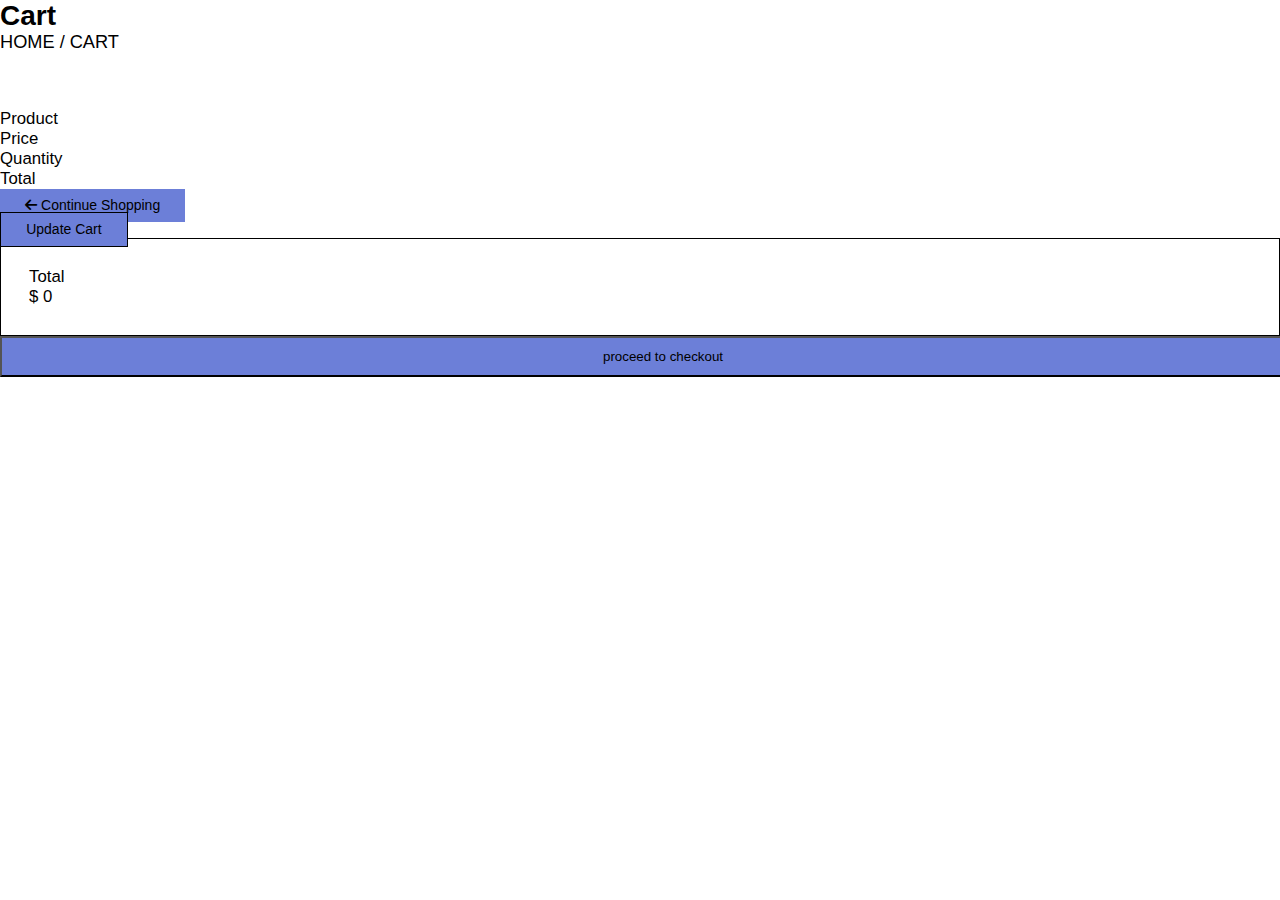
<file: cart.html>
<!DOCTYPE html>
<html lang="en">

<head>
    <meta charset="UTF-8">
    <meta name="viewport" content="width=device-width, initial-scale=1.0">
    <link rel="stylesheet" href="./style/main.css">
    <!--bootstrap-->
    <link href="https://cdn.jsdelivr.net/npm/bootstrap@5.3.5/dist/css/bootstrap.min.css" rel="stylesheet"
        integrity="sha384-SgOJa3DmI69IUzQ2PVdRZhwQ+dy64/BUtbMJw1MZ8t5HZApcHrRKUc4W0kG879m7" crossorigin="anonymous">
    <!--font awesome cdn-->
    <link rel="stylesheet" href="https://cdnjs.cloudflare.com/ajax/libs/font-awesome/6.7.2/css/all.min.css"
        integrity="sha512-Evv84Mr4kqVGRNSgIGL/F/aIDqQb7xQ2vcrdIwxfjThSH8CSR7PBEakCr51Ck+w+/U6swU2Im1vVX0SVk9ABhg=="
        crossorigin="anonymous" referrerpolicy="no-referrer" />
    <!-- sweetAlert cdn -->
    <title>cart page</title>
</head>

<body>
    <section id="cart">
        <div class="container-md">
            <div class="txt py-5 d-flex align-items-center justify-content-between">
                <h1>cart</h1>
                <p>home <span>/ cart</span></p>
            </div>
        </div>
    </section>
    <section>
        <div class="container-md cart-product-nav">
            <div class="row py-3">
                <div class="col-4 text-center"><span>product</span></div>
                <div class="col-4 text-center"><span>price</span></div>
                <div class="col-2 text-center"><span>quantity</span></div>
                <div class="col-2 text-center"><span>total</span></div>
            </div>
        </div>
        <div class="container-md">
            <div class="row cart-products-container mb-5">
            </div>
            <div class="container-md">
                <div class="row mb-5">
                    <div class="col-6">
                        <div class="cart-btn d-flex align-items-center justify-content-center gap-2">
                            <i class="fas fa-arrow-left"></i>
                            <a href="./index.html"> continue shopping
                            </a>
                        </div>
                    </div>
                    <div class="col-6 align-content-center gap-3 text-end">
                        <a href="#cart" class="update-cart-btn"> update cart </a>
                    </div>
                </div>
            </div>
            <div class="container-md mb-5">
                <div class="row d-flex justify-content-center align-items-center flex-column gap-4">
                    <div class="col-9 col-lg-3 col-md-7">
                            <div class="total d-flex align-items-center justify-content-between">
                                <p>total </p>
                                <span class="cart-total">$ 0.00</span>
                            </div>
                        </div>
                        <div class="col-9 col-lg-3 col-md-7">
                        <button href="#" class="checkout-btn"> proceed to checkout</button>
                        </div>
                    </div>
                </div>
            </div>
    </section>
    <script src="./cart.js"></script>
</body>

</html>
</file>
<file: style/main.css>
@import url(./rest.css);
@import url(./root.css);
@import url(./cart.css);
.products-header{
    display: flex;
    justify-content: space-between;
    align-items: center;
    flex-wrap: wrap;
    gap: 3em;
    margin-bottom: 3em;
}
.products-header-text p{
    opacity: 0.7;
}
.products-header-text .colored-title {
    color: var(--main-color);
}
.products-header-list{
    display: flex;
    align-items: center;
    gap: 1rem;
    font-size: 1.425rem;
}
.products-header-list h3{
    font-size: 1.25rem;
    cursor: pointer;
}
.products-header-list .active{
    color: var(--main-color);
}
.products-container {
    display: flex;
    gap: 2em;
    flex-wrap: wrap;
}
.product-card {
    width: calc((100% - 7rem) / 4);
    border: 1px solid rgba(0, 0, 0, 0.1);
    border-radius: 1em;
}
.card-img-container{
    height: 40vh;
    border-bottom: 1px solid rgba(0, 0, 0, 0.1);
    overflow: hidden;
    position: relative;
}
.card-img img {
    width: 100%;
    height: 100%;
    object-fit: contain;
    transition: 0.4s;
}
.card-img-hover-icons{
    width: 90%;
    margin: auto;
    position: absolute;
    bottom: -3em;
    left: 50%;
    transform: translateX(-50%);
    display: flex;
    align-items: center;
    justify-content: center;
    gap: .5em;
    transition: .4s;
}
.product-card:hover .card-img-hover-icons{
    bottom: 1em;
}
.product-card:hover img{
    scale: 1.1;
}
.card-img-hover-icons .icon {
    width: 2.3em;
    height: 2.3em;
    border: 1px solid rgba(0, 0, 0, 0.1);
    background: #fff;
    display: flex;
    align-items: center;
    justify-content: center;
    transition: .4s;
    box-shadow: 0 0 10px rgba(0, 0, 0, 0.1);
    border-radius: .3em;
    cursor: pointer;
}
.card-img-hover-icons .icon svg {
    width: 1.1em;
}
.card-img-hover-icons .icon:hover {
    background: var(--main-color);
    color: #fff;
}
.product-card-content a{
    font-size: 1.25rem;
    transition: .4s;
    color: black;
}
.product-card-content a:hover{
    color: var(--main-color);
}
.product-card-content-rate {
    display: flex;
    gap: .2em;
}
.product-card-content-rate svg.active  {
    color:var(--rate-color);
}
.product-card-content-rate svg {
    color: rgba(0, 0, 0, 0.5);
}
.product-card-content {
    padding: 1em;
}
.product-card-content-category {
    display: flex;
    align-items: center;
    justify-content: space-between;
    margin-bottom: 1em;
    
}
.product-card-content-category span {
    background-color: #6c80d811;
    color: var(--main-color);
    font-weight: 500;
}
.product-card-content-price {
    display: flex;
    align-items: center;
    gap: 1em;
    justify-content: space-between;
    margin-top: 1em;
}
.product-card-content-price-container {
    display: flex;
    align-items: center;
    gap: .3em
}
.product-card-content-price-container strong {
    font-weight: bold;
    color: rgba(0, 0, 0, 0.5);
}
.product-card-content-price-container del{
    opacity: .5;
}
.product-card-content-price-container span {
    background-color: #6c80d811;
    color: var(--main-color);
    font-weight: 500;
}
.out-of-stock {
    display: block;
}
.popup{
    width: 100%;
    height: 100%;
    overflow: hidden;
    position: fixed;
    left: 0;
    top: 0;
    right: 0;
    bottom: 0;
    display: flex;
    align-items: center;
    justify-content: center;
    background-color: rgba(0, 0, 0, 0.2);
    z-index: 10;
    visibility: hidden;
    opacity: 0;
}
.show{
    visibility: visible;
    opacity: 1;
}
.popup-container{
    position: relative;
    width: 40%;
    margin: auto;
    background-color: white;
    border-radius: 1rem;
    box-shadow: 0 0 10px rgba(0, 0, 0, 0.1);
    padding: 2rem;
    display: flex;
    align-items: center;
    justify-content: center;
    visibility: hidden;
    opacity: 0;
    gap: 1.5rem;
    transition: .4s;
}
.show-container{
    visibility: visible;
    opacity: 1;
}
.popup-img{
    width: 40%;
    padding: 4rem 0;
    border: .1rem solid rgba(0, 0, 0, .2);
    border-radius: 1rem;
    overflow: hidden;
}
.popup-img img{
    object-fit: contain;
    width: 100%;
    height: 100%;
    transition: .4s;
}
.popup-img img:hover{
    scale: 1.3;
}
.popup-content{
    width: 60%;
    display: flex;
    flex-direction: column;
    gap: .5rem;
}
.popup-cursor{
    width: 1em;
    height: 1em;
    border-radius: 50%;
    position: absolute;
    background: var(--rate-color);
    color: white;
    top: 0;
    right: 0;
    z-index: 20;
    padding: .2rem;
    margin: 1rem;
    display: flex;
    align-items: center;
    justify-content: center;
    border-radius: 50%;
    transition: .4s;
    cursor: pointer;
}
.popup-cursor:hover{
    opacity: .7;
}
.popup-content h3{
    font-weight: 600;
}
.popup-content .popup-rate{
    display: flex;
    align-items: center;
    gap: 0.3em;
}
.popup-rate svg.active{
    color: var(--rate-color);
}
.popup-content p{
    font-family: 0.8em;
    color: var(--txt-color);
}
.popup-content .price{
    display: flex;
    align-items:center;
    gap: .5rem;
}
.popup-content .price strong{
    color: var(--dark-txt-color);
    font-weight: 700;
    font-weight: bold;
    font-size: 1.4rem;
}
.popup-content .price del{
    color: var(--txt-color);
    font-size: 1.2rem;
}
.weight{
    display: flex;
    align-items:center;
    gap: .5rem;
}
.weight span{
    padding: .05rem .8rem;
    border: .1rem solid rgba(0, 0, 0, .2);
    border-radius: 3rem;
    cursor: pointer;
    color: var(--dark-txt-color);
}
.weight .active{
    background-color: var(--main-color);
    color: white;
}
.cart-content{
    display: flex;
    gap: .5rem;
}
.counter{
    display: flex;
    align-items:center;
    gap: 1rem;
    width: fit-content;
    padding: .5rem 1rem;
    border: .1rem solid rgba(0, 0, 0, .2);
    border-radius: .7rem;
    color: var(--txt-color);
    font-size: 1.3rem;
}
.counter span{
    cursor: pointer;
}
.add-to-cart-content{
    display: flex;
    align-items:center;
    gap: .6rem;
    width: fit-content;
    padding: .5rem 1rem;
    border: .1rem solid rgba(0, 0, 0, .5);
    border-radius: .7rem;
    color: var(--txt-color);
    cursor: pointer;
    transition: .4s;
}
.add-to-cart-content:hover{
    color: white;
    background-color: var(--main-color);
    border-color: var(--main-color);
}
@media (max-width:1024px) {
    .products-container{
        gap: 1rem;
    }
    .product-card {
        width: calc((100% - 2rem) / 2);
    }
    .popup-container{
        width: 80%;
    }
}
@media (max-width:768px) {
    .popup-container{
        width: 80% !important;
    }
}
@media  (max-width:428px){
    html{
        font-size: 12px;
    }
    .product-card {
        width: 90%;
        margin: auto;
    }
    .container-md{
        width: 90% !important;
        margin: auto !important;
    }
    .products-header{
        margin-top: 3rem;
    }
    .products-header-list{
        font-size: 1.5rem;
    }
    .products-header-list h3{
        font-size: 1=rem;
    }
    .weight span{
        padding: .03rem .6rem;
    }
}
</file>
